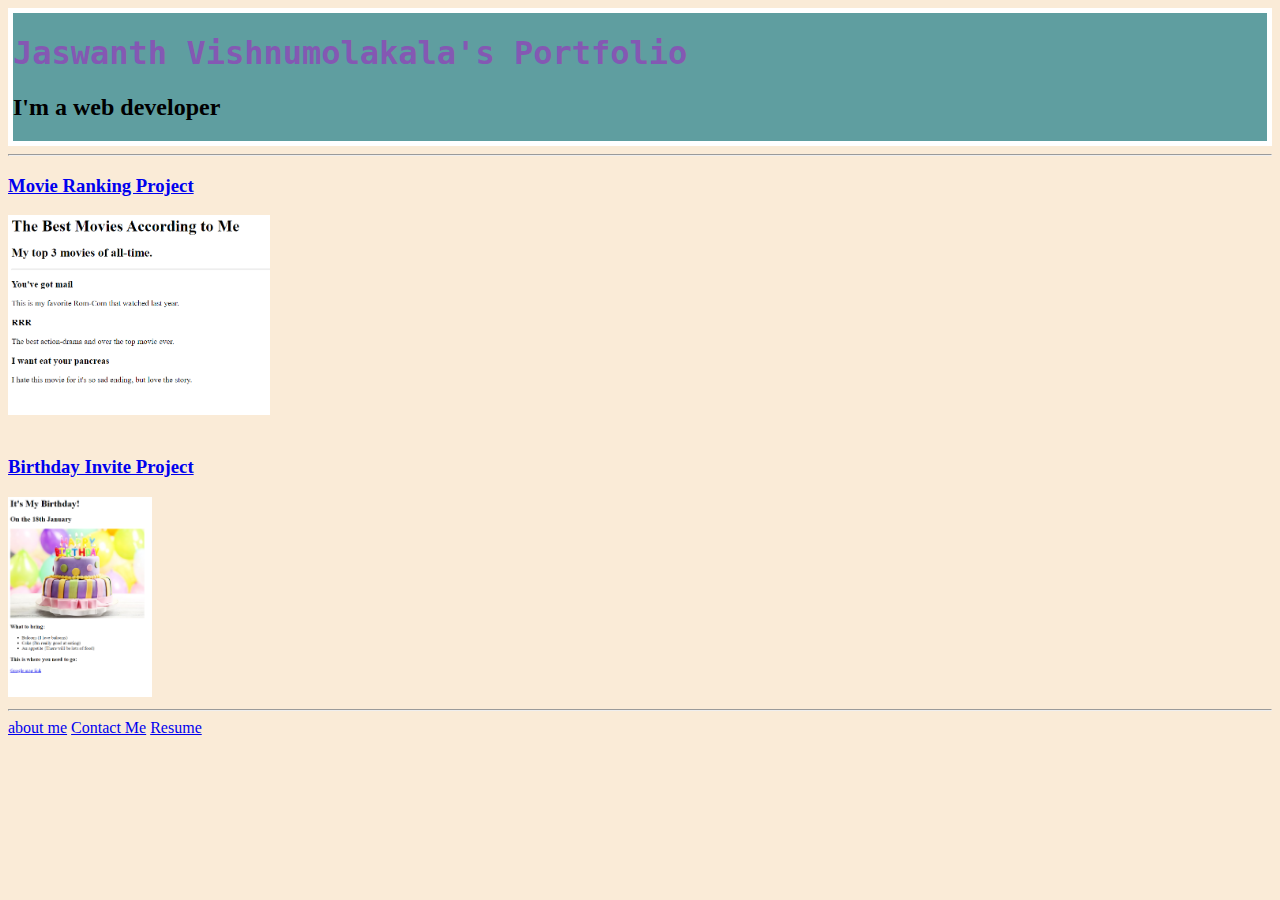
<file: index.html>
<!-- TODO 1: Create the HTML Boilerplate -->
<!DOCTYPE html>
<html lang="en" style="backgroundFFA8B6">
<head>
    <meta charset="UTF-8">
    <meta name="viewport" content="width=device-width, initial-scale=1.0">
    <title>Jaswanth_portfolio</title>
    <link rel="stylesheet" href="./style.css" />
    <style>
        div{
            background:#5F9EA0;
        }
    </style>
</head>
<body>

    <div id="first">
    <h1 style="color:#8458B3">Jaswanth Vishnumolakala's Portfolio</h1>
    <h2>I'm a web developer</h2>
    </div>
    <hr>
    <h3><a href="./public/movie-ranking.html"><b>Movie Ranking Project</b></a></h3>
    <img src="./assets/images/Screenshot 2023-09-19 195404.png" height="200"><br><br>
    <h3><a href="./public/birthday-invite.html"><b>Birthday Invite Project</b></a></h3>
    <img src="./assets/images/Screenshot 2023-09-19 195455.png" height="200">
    <hr>
    <a href="./public/about.html">about me</a>   
    <a href="./public/contact.html">Contact Me</a>
    <a href="./resume.html">Resume</a>
</body>
</html>
<!-- TODO 2: Add Your previous projects' HTML into the public folder -->

<!-- TODO 3: Take screenshots of your project previews and add the images to the images folder -->

<!-- TODO 4: Add titles/subtitles etc. -->

<!-- TODO 5: Add a link to the project pages -->

<!-- TODO 6: Add images to show the project previews
HINT for TODO 6: You can use the height attribute set to 200 to make the image smaller:
https://developer.mozilla.org/en-US/docs/Web/HTML/Element/img#attr-height -->

<!-- TODO 7: Add the Contact Me and About Me page links -->
</file>
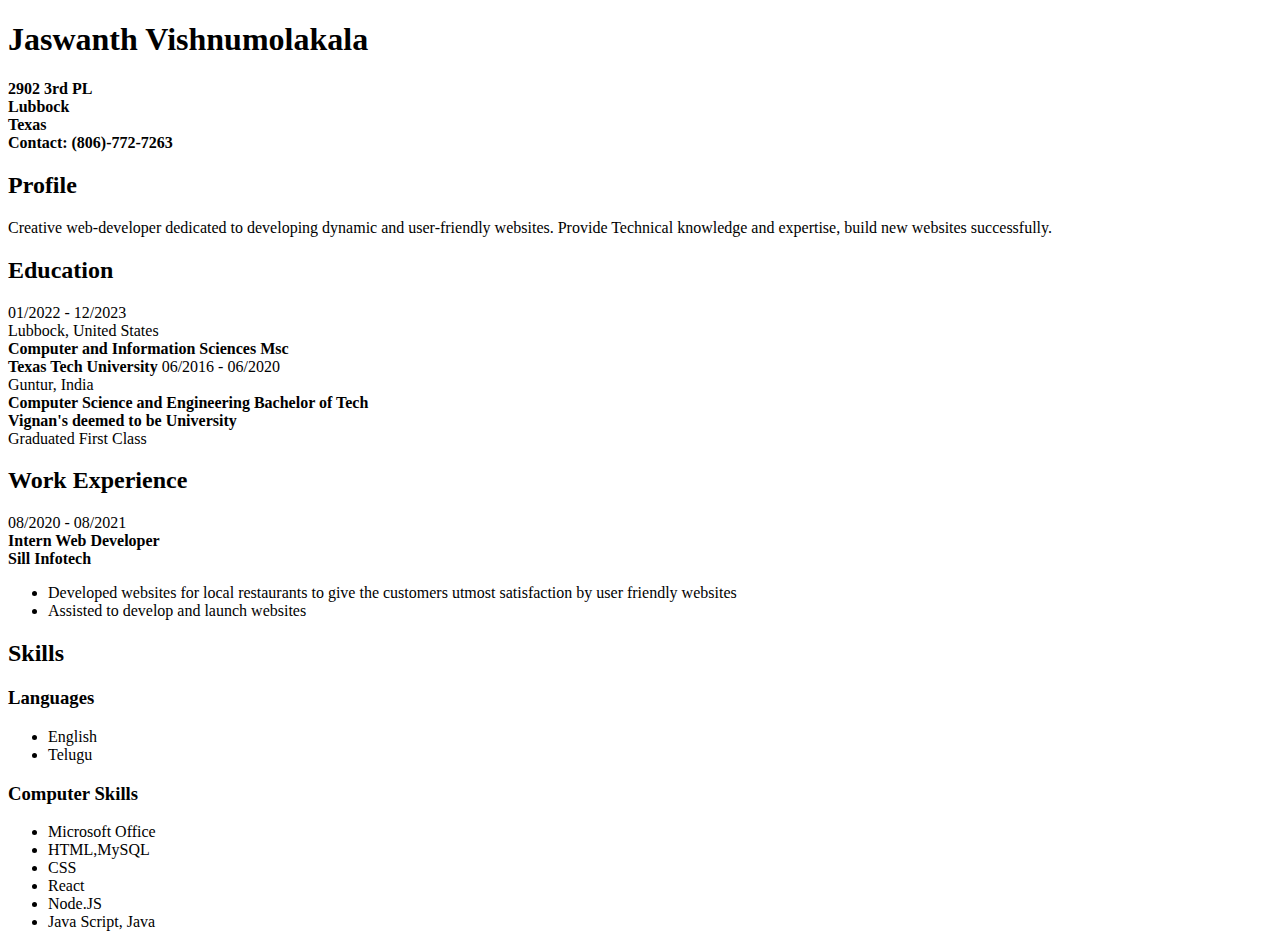
<file: resume.html>
<!DOCTYPE html>
<html lang="en">
<head>
    <meta charset="UTF-8">
    <meta name="viewport" content="width=device-width, initial-scale=1.0">
    <title>Resume</title>
</head>
<body>
    <h1>Jaswanth Vishnumolakala</h1>
    <b>2902 3rd PL</b><br>
    <b>Lubbock</b><br>
    <b>Texas</h3></b><br>
    <b>Contact: (806)-772-7263</b><br>
    <h2>Profile</h2>
    <p>Creative web-developer dedicated to developing dynamic and user-friendly websites. Provide Technical knowledge and expertise, build new websites successfully.</p>
    <h2>Education</h2>
    01/2022 - 12/2023<br>
    Lubbock, United States<br>
    <b>Computer and Information Sciences Msc<br>Texas Tech University</b>
    06/2016 - 06/2020<br>
    Guntur, India<br>
    <b>Computer Science and Engineering Bachelor of Tech<br>Vignan's deemed to be University</b><br>
    Graduated First Class
    <h2>Work Experience</h2>
    08/2020 - 08/2021<br>
    <b>Intern Web Developer<br>Sill Infotech</b>
    <ul>
        <li>Developed websites for local restaurants to give the customers utmost satisfaction by user friendly websites</li>
        <li>Assisted to develop and launch websites</li>
    </ul>
    <h2>Skills</h2>
    <h3>Languages</h3>
    <ul>
        <li>English</li>
        <li>Telugu</li>
    </ul>
    <h3>Computer Skills</h3>
    <ul>
        <li>Microsoft Office</li>
        <li>HTML,MySQL</li>
        <li>CSS</li>
        <li>React</li>
        <li>Node.JS</li>
        <li>Java Script, Java</li>
    </ul>

</body>
</html>
</file>
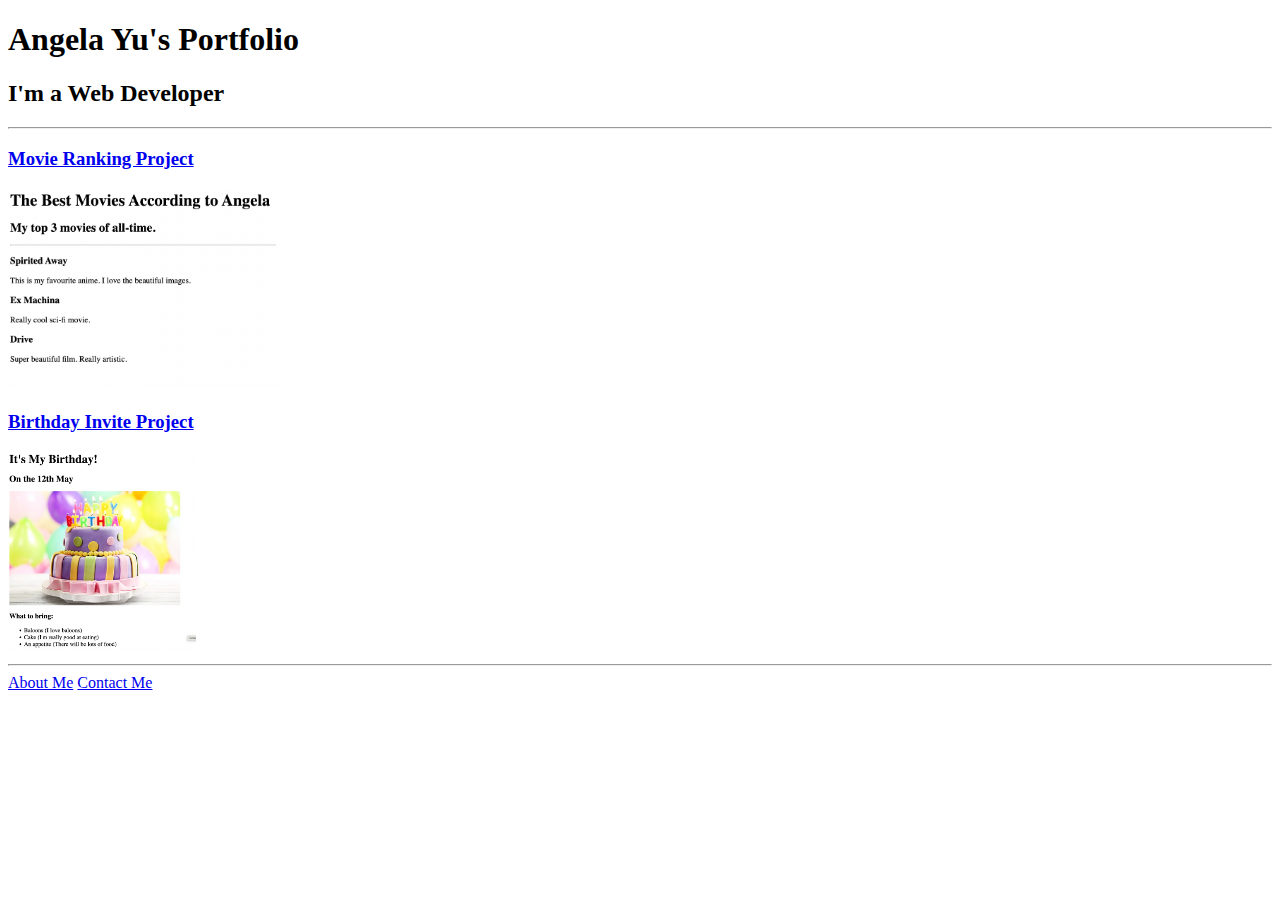
<file: solution.html>
<!DOCTYPE html>
<html lang="en">

<head>
  <meta charset="UTF-8">
  <title>Angela's Portfolio</title>
</head>

<body>
  <h1>Angela Yu's Portfolio</h1>
  <h2>I'm a Web Developer</h2>
  <hr />
  <h3><a href="./public/movie-ranking.html">Movie Ranking Project</a></h3>
  <img src="./assets/images/movie-ranking.png" height="200" alt="movie ranking project preview"/>
  <h3><a href="./public/birthday-invite.html">Birthday Invite Project</a></h3>
  <img src="./assets/images/birthday-invite.png" height="200" alt="birthday invite project preview"/>
  <hr />
  <a href="./public/about.html">About Me</a>
  <a href="./public/contact.html">Contact Me</a>
</body>

</html>
</file>
<file: style.css>
html{
  background:#faebd7
}
dvi{
  background:#5F9EA0
  margin-left: 25%;
  width:50%;
}
h1{
  font-family:'OCR A Std', monospace;
}
#first{
  border:5px solid white;
}
</file>
